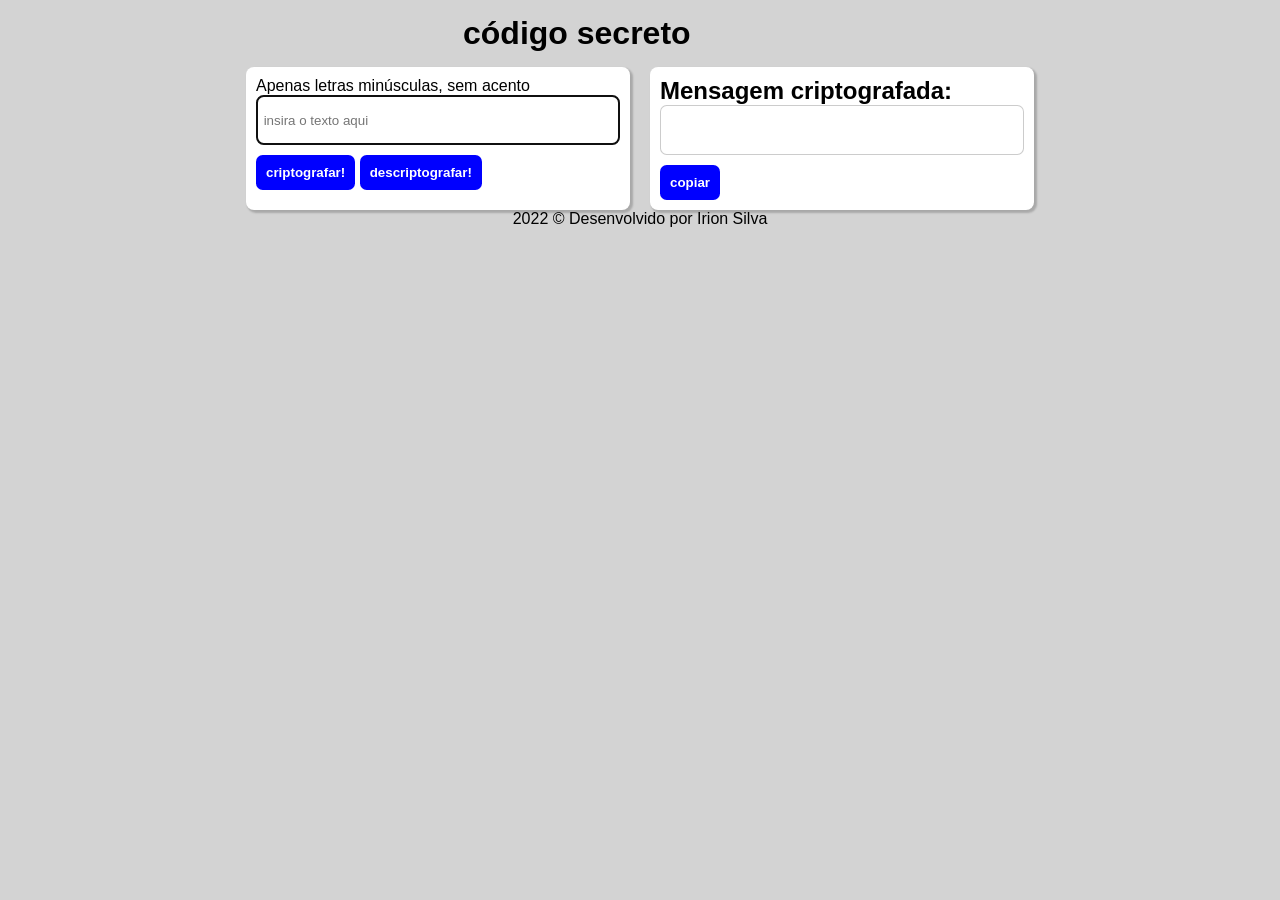
<file: index.html>
<!DOCTYPE html>
<html lang="pt-br">
<head>
  <meta charset="UTF-8">
  <meta http-equiv="X-UA-Compatible" content="IE=edge">
  <meta name="viewport" content="width=device-width, initial-scale=1.0">
  <title>Codificador</title>
  <link rel="stylesheet" href="./style.css">
</head>
<body>
  <h1 class="titulo">código secreto</h1>

  <main class="main">
    <section class="form box">
      <form action="">
        <label for="input-texto">Apenas letras minúsculas, sem acento</label>
        <input class="text-input" type="text" name="input-texto" id="input-texto" placeholder="insira o texto aqui">
        <input class="btn" type="submit" value="criptografar!" id="btn-cripto">
        <input class="btn" type="submit" value="descriptografar!" id="btn-descripto">
      </form>
    </section>
  
    <section class="msg box">
      <h2 id="">Mensagem criptografada:</h2>
      <input class="text-input" type="text" id="msg"></input>
      <input class="btn" type="submit" value="copiar" id="btn-copy">
    </section>
  </main>
  <footer>
    <div class="footer">
      <span>2022 &copy; Desenvolvido por Irion Silva </span>
    </div>
  </footer>
  <script src="./script.js"></script>
</body>
</html>
</file>
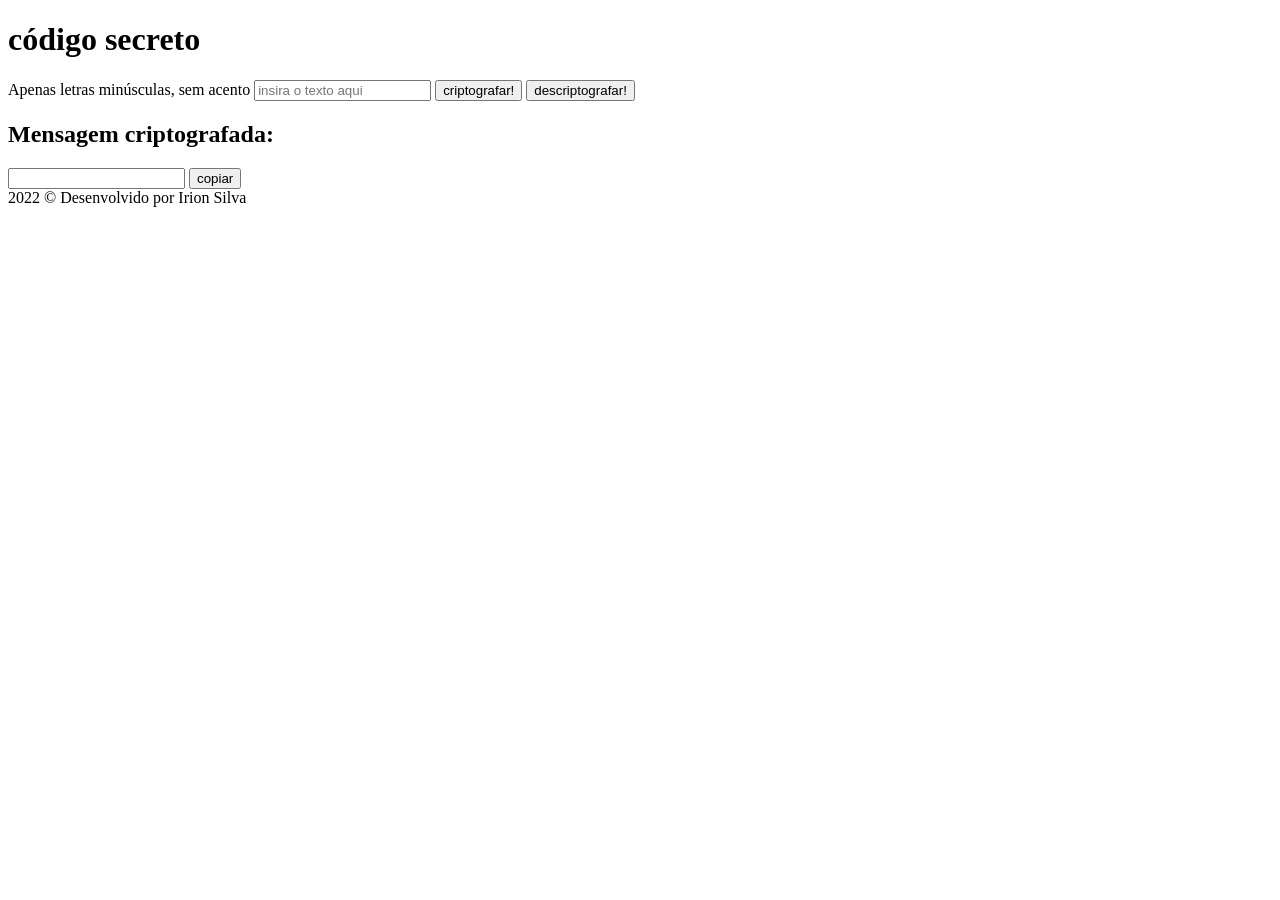
<file: docs/index.html>
<!DOCTYPE html>
<html lang="pt-br">
<head>
  <meta charset="UTF-8">
  <meta http-equiv="X-UA-Compatible" content="IE=edge">
  <meta name="viewport" content="width=device-width, initial-scale=1.0">
  <title>Codificador</title>
  <link rel="stylesheet" href="C:\Users\Irion\Documents\MeusProjetos\Challenge-I\style.css">
</head>
<body>
  <h1 class="titulo">código secreto</h1>

  <main class="main">
    <section class="form box">
      <form action="">
        <label for="input-texto">Apenas letras minúsculas, sem acento</label>
        <input class="text-input" type="text" name="input-texto" id="input-texto" placeholder="insira o texto aqui">
        <input class="btn" type="submit" value="criptografar!" id="btn-cripto">
        <input class="btn" type="submit" value="descriptografar!" id="btn-descripto">
      </form>
    </section>
  
    <section class="msg box">
      <h2 id="">Mensagem criptografada:</h2>
      <input class="text-input" type="text" id="msg"></input>
      <input class="btn" type="submit" value="copiar" id="btn-copy">
    </section>
  </main>
  <footer>
    <div class="footer">
      <span>2022 &copy; Desenvolvido por Irion Silva </span>
    </div>
  </footer>
  <script src="C:\Users\Irion\Documents\MeusProjetos\Challenge-I\script.js">Challenge-I/script.js</script>
</body>
</html>
</file>
<file: style.css>
* {
  margin: 0;
  padding: 0;
  box-sizing: border-box;
}

body {
  background-color: lightgray;
  font-family: Verdana, Geneva, Tahoma, sans-serif;
}

.main, 
footer {
  width: 80vw;
  margin: auto;
  display: flex;
  justify-content: center;
}

.titulo {
  padding: 15px;
  width: 30vw;
  margin: auto;

}

.box {
  padding: 10px;
  margin: 0 10px 0 10px;
  box-shadow: 2px 2px 2px 1px rgba(0, 0, 0, 0.2);
  background-color: white;
  border-radius: 0.5em;
  width: 30vw;
  height: auto;
}

.btn {
  border: 0;
  color: white;
  font-weight: bold;
  background-color: blue;
  padding: 10px;
  margin-top: 10px;
  border-radius: 0.5em;
}

.text-input {
  border-radius: 0.5em;
  border: 1px solid rgba(0, 0, 0, 0.2);
  display: block;
  padding: 0.5em;
  width: 100%;
  height: 50px;
}
</file>
